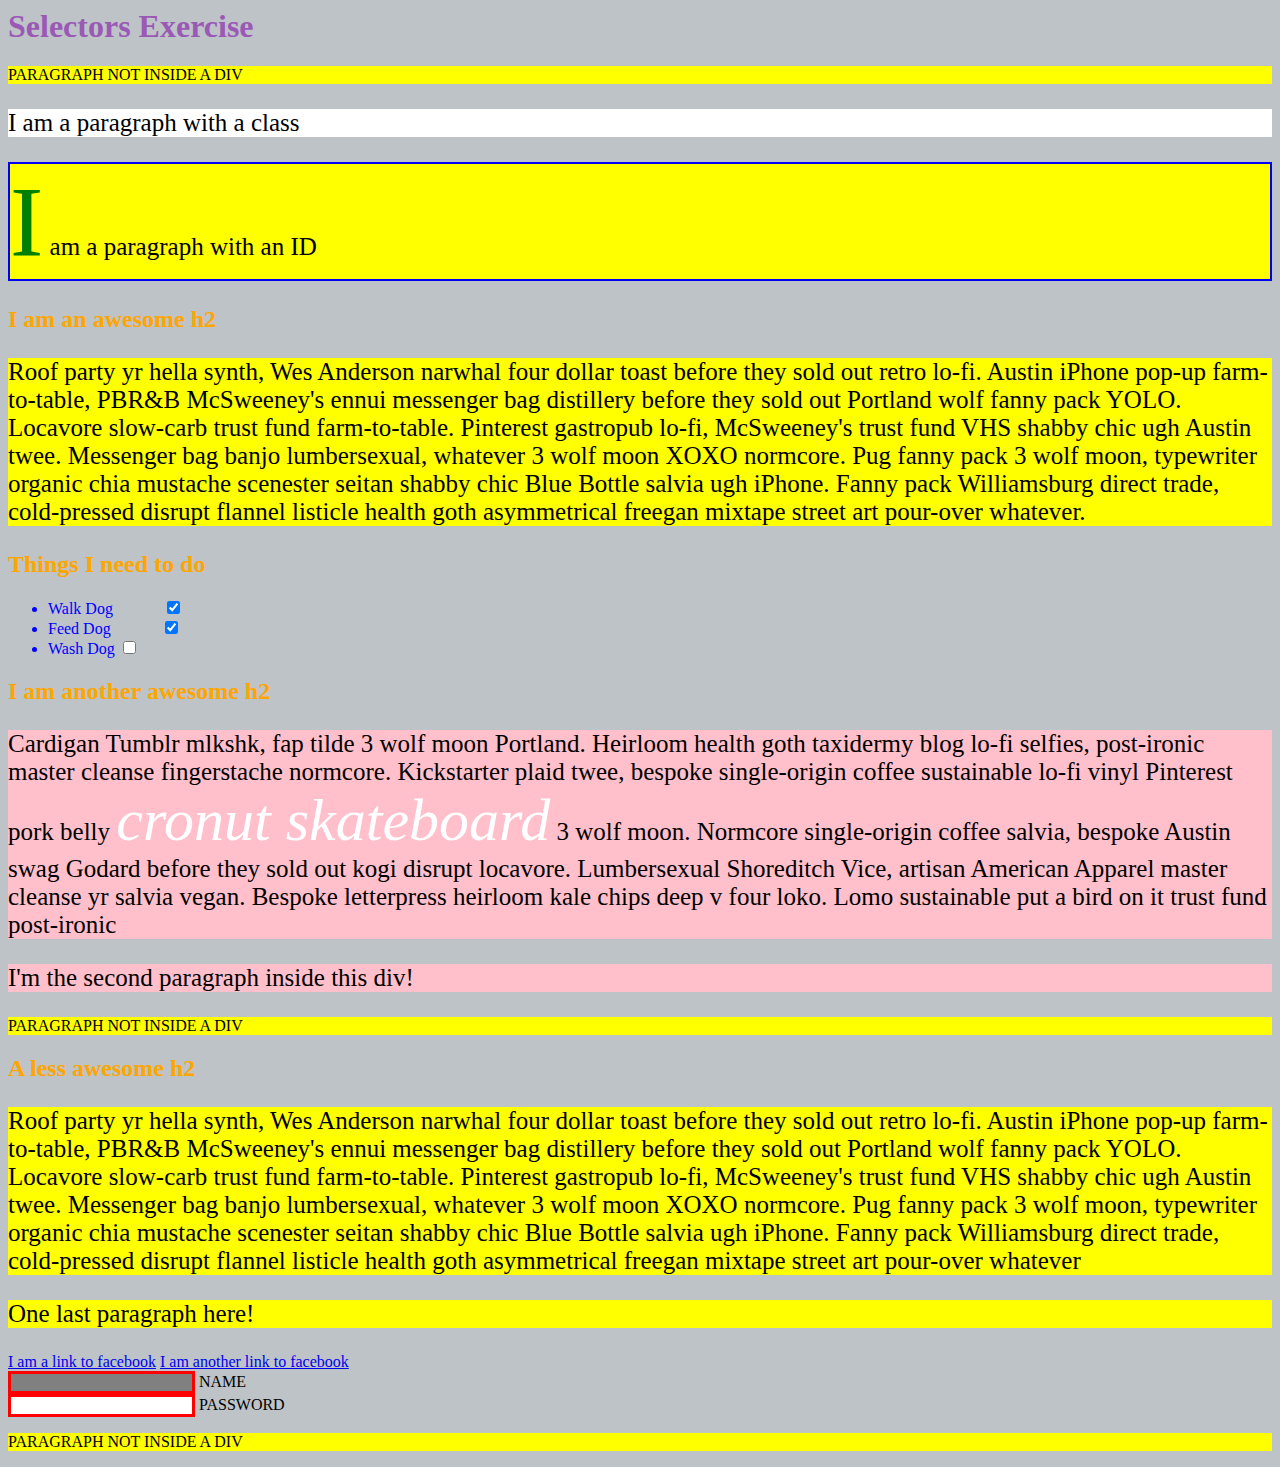
<file: assignment 1/index.html>
<html>
    <head>
      <meta charset="UTF-8">
      <title>Selectors Exercise</title>
      <link rel="stylesheet" type="text/css" href="selectors.css">
    </head>
    <body>
      <h1>Selectors Exercise</h1>
    
    <p>PARAGRAPH NOT INSIDE A DIV</p>
    
    <div>
      <p class="hello">I am a paragraph with a class</p>
      <p id="special">I am a paragraph with an ID</p>
    
      <h2>I am an awesome h2</h2>
      
      
      <p>Roof party yr hella synth, Wes Anderson narwhal four dollar toast before they sold out retro lo-fi. Austin iPhone pop-up farm-to-table, PBR&B McSweeney's ennui messenger bag distillery before they sold out Portland wolf fanny pack YOLO. Locavore slow-carb trust fund farm-to-table. Pinterest gastropub lo-fi, McSweeney's trust fund VHS shabby chic ugh Austin twee. Messenger bag banjo lumbersexual, whatever 3 wolf moon XOXO normcore. Pug fanny pack 3 wolf moon, typewriter organic chia mustache scenester seitan shabby chic Blue Bottle salvia ugh iPhone. Fanny pack Williamsburg direct trade, cold-pressed disrupt flannel listicle health goth asymmetrical freegan mixtape street art pour-over whatever.</p>
    
    </div>
    
    <div>
      <h2>Things I need to do</h2>
    
      <ul>
        <li>Walk Dog <input type="checkbox" checked> </li>
        <li>Feed Dog <input type="checkbox" checked> </li>
        <li>Wash Dog <input type="checkbox"></li>
      </ul>
    </div>
    
    <div>
      <h2>I am another awesome h2</h2>
    
      <p>Cardigan Tumblr mlkshk, fap tilde 3 wolf moon Portland. Heirloom health goth taxidermy blog lo-fi selfies, post-ironic master cleanse fingerstache normcore. Kickstarter plaid twee, bespoke single-origin coffee sustainable lo-fi vinyl Pinterest pork belly <em>cronut skateboard</em> 3 wolf moon. Normcore single-origin coffee salvia, bespoke Austin swag Godard before they sold out kogi disrupt locavore. Lumbersexual Shoreditch Vice, artisan American Apparel master cleanse yr salvia vegan. Bespoke letterpress heirloom kale chips deep v four loko. Lomo sustainable put a bird on it trust fund post-ironic</p>
    
      <p>I'm the second paragraph inside this div!</p>
    </div>
    
    <p>PARAGRAPH NOT INSIDE A DIV</p>
    
    
    <div>
      <h2>A less awesome h2</h2>
    
      <p>Roof party yr hella synth, Wes Anderson narwhal four dollar toast before they sold out retro lo-fi. Austin iPhone pop-up farm-to-table, PBR&B McSweeney's ennui messenger bag distillery before they sold out Portland wolf fanny pack YOLO. Locavore slow-carb trust fund farm-to-table. Pinterest gastropub lo-fi, McSweeney's trust fund VHS shabby chic ugh Austin twee. Messenger bag banjo lumbersexual, whatever 3 wolf moon XOXO normcore. Pug fanny pack 3 wolf moon, typewriter organic chia mustache scenester seitan shabby chic Blue Bottle salvia ugh iPhone. Fanny pack Williamsburg direct trade, cold-pressed disrupt flannel listicle health goth asymmetrical freegan mixtape street art pour-over whatever</p>
    
      <p>One last paragraph here!</p>
    
      <a href="http://www.facebook.com">I am a link to facebook</a>
      <a href="http://www.facebook.com">I am another link to facebook</a>
      <br>
    
      <input type="text" name="name" /><label> Name</label><br/>
      <input type="password" name="password" /><label> Password</label><br/>
    
    </div>
    
    <p>PARAGRAPH NOT INSIDE A DIV</p>
    
    </body>
    </html>
</file>
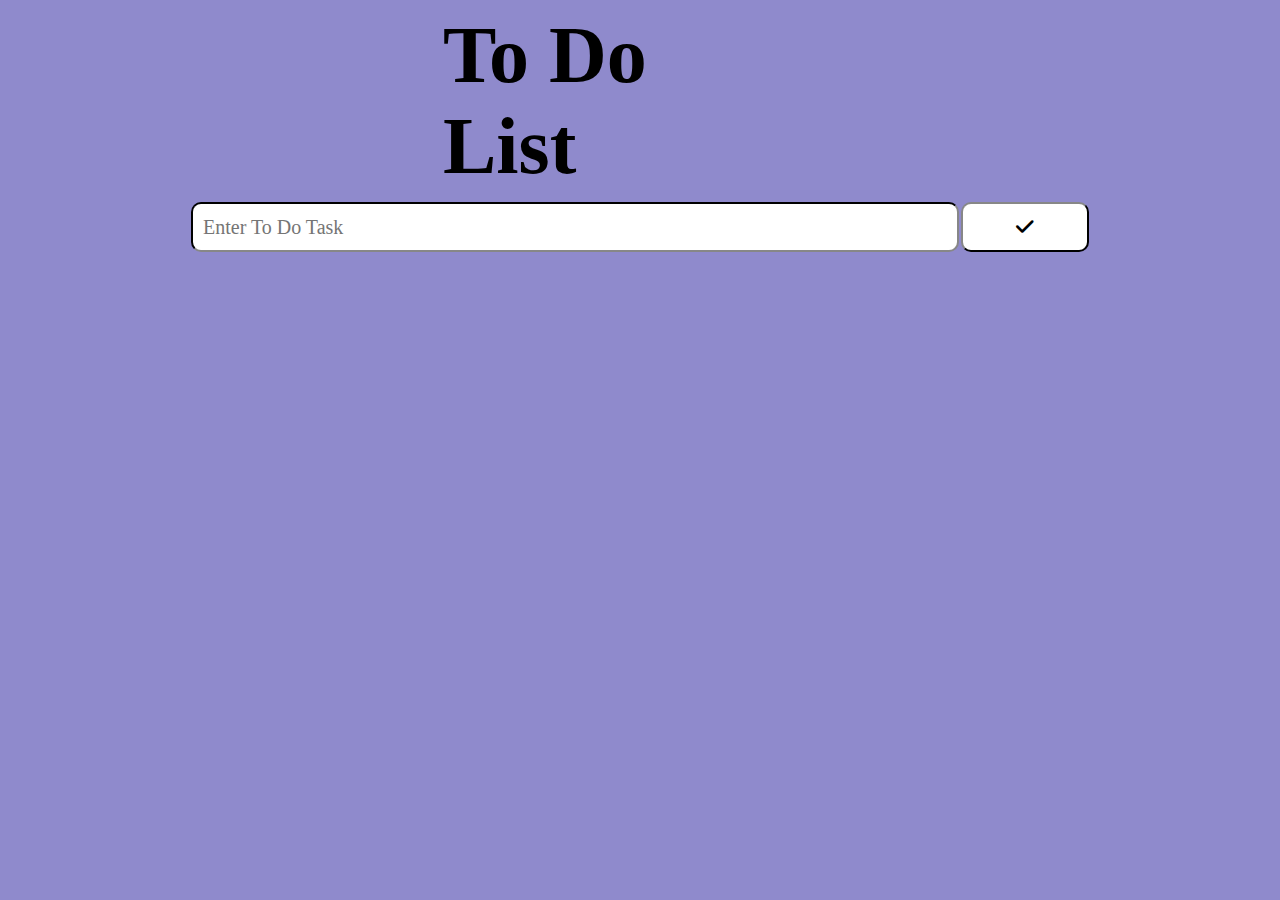
<file: assignment 3/index.html>
<!DOCTYPE html>
<html lang="en">

<head>
    <meta charset="UTF-8">
    <meta http-equiv="X-UA-Compatible" content="IE=edge">
    <meta name="viewport" content="width=device-width, initial-scale=1.0">

    <script src="script.js" defer></script>
    <link rel="stylesheet" href="style.css">
    <link rel="stylesheet" href="https://cdnjs.cloudflare.com/ajax/libs/font-awesome/6.0.0/css/all.min.css">

    <title>To Do List</title>
</head>

<body>
    <div class="container-title">
        <p class="todotitle">To Do List</p>
    </div>
    <div class="container">
        <div class="inputcol">
            <input type="text" class="input" placeholder="Enter To Do Task">
            <button type="button" class="buttoninput"><i class="fa-solid fa-check"></i></button>
        </div>
    </div>
    <div class="todolist">

    </div>
</body>

</html>
</file>
<file: assignment 1/selectors.css>
/* Style the HTML elements according to the following instructions. 
DO NOT ALTER THE EXISTING HTML TO DO THIS.  WRITE ONLY CSS!
/* Give the <body> element a background of #bdc3c7*/
body{
    background-color: #bdc3c7;
}

/* Make the <h1> element #9b59b6*/

h1{
    color:#9b59b6;
}


/* Make all <h2> elements orange */

h2{
    color:orange;
}



/* Make all <li> elements blue(pick your own hexadecimal blue)*/ 

li{
    color:#0000ff;
}

/*Change the background on every paragraph to be yellow*/

p{
    background-color: yellow;
}

/*Make all inputs have a 3px red border*/

input{
    border: 3px solid red;
}


/* Give everything with the class 'hello' a white background*/
.hello{
    background-color: white;
}


/* Give the element with id 'special' a 2px solid blue border(pick your own rgb blue)*/

#special{
    border: 2px solid rgb(0, 0, 245);
}


/*Make all the <p>'s that are nested inside of divs 25px font(font-size: 25px)*/

div>p{
    font-size: 25px;
}


/*Make only inputs with type 'text' have a gray background*/

input[type="text"]{
    background-color: #808080;
}

/* Give both <p>'s inside the 3rd <div> a pink background*/

div:nth-of-type(3)>p{
    background-color: #ffc0cb;
}



/* Give the 2nd <p> inside the 3rd <div> a 5px white border*/
div:nth-of-type(3)>p:nth-of-type(2){
    border: 5px #ffffff    ;
}


/* Make the <em> in the 3rd <div> element white and 20px font(font-size:20px)*/

div:nth-of-type(3) em{
    color: #ffffff;
    font-size: 60px;
}


/*BONUS CHALLENGES*/

	
/*Make all "checked" checkboxes have a left margin of 50px(margin-left: 50px)*/
input[type="checkbox"]:checked{
    margin-left: 50px;
}


/* Make the <label> elements all UPPERCASE without changing the HTML(definitely look this one up*/
label{
    text-transform: uppercase;
}

/*Make the first letter of the element with id 'special' green and 100px font size(font-size: 100)*/

#special::first-letter{
    color: #008000;
    font-size: 100px;
}


/*Make the <h1> element's color change to blue when hovered over */

h1:hover{
    color: #0000ff;
}

/*Make the <a> element's that have been visited gray */

a:visited{
    color: #808080;
}
</file>
<file: assignment 3/style.css>
* {
    margin: 0;
    padding: 0;
    box-sizing: border-box;
    font-family: 'Times New Roman', Times, serif;
}

body {
    background-color: #8f8acc;
}

.container-title {
    display: grid;
    column-gap: 10px;
    grid-template-columns: 25% 5%;
    justify-content: center;
    margin-top: 10px;
}

.input-title {
    min-height: 60px;
    padding: 0 20px;
    font-size: 30px;
    border-radius: 20px;
    border-color: #333;
}

.todotitle {
    font-size: 80px;
    display: grid;
    align-content: center;
    justify-content: center;
    font-weight: bold;
}

.inputcol {
    display: grid;
    column-gap: 2px;
    grid-template-columns: 60% 10%;
    min-height: 50px;
    justify-content: center;
    margin-top: 10px;
}

.input {
    border-radius: 10px;
    border-color: #333;
    font-size: 20px;
    padding: 0 10px;
}

.input:focus {
    outline: none;
}

.buttoninput {
    border-radius: 10px;
    border-color: #333;
    background-color: white;
    font-size: 20px;
}

.buttoninput:hover {
    background-color: #8f8acc;
    color: white;
}

.todolist {
    margin-top: 20px;
}

.itemall {
    display: grid;
    grid-template-columns: 60% 5% 5%;
    justify-content: center;
    margin-bottom: 2px;
}

.item {
    background-color: white;
    min-height: 50px;
    word-wrap: break-word;
    word-break: break-all;
    border-radius: 10px 0 0 10px;
    border-color: #333;
    font-size: 20px;
    display: grid;
    align-content: center;
    padding: 10px 10px;
}

.check-button, .trash-button {
    min-height: 50px;
    background-color: white;
    border: none;
    font-size: 15px;
}

.trash-button {
    border-radius: 0 10px 10px 0;
}

.check-button:hover {
    background-color: #37b3cc;
    color: white;
}

.trash-button:hover {
    background-color: #6b73c1;
    color: white;
}

.checklist {
    text-decoration: line-through;
}

.fa-check, .fa-trash {
    pointer-events: none;
}
</file>
